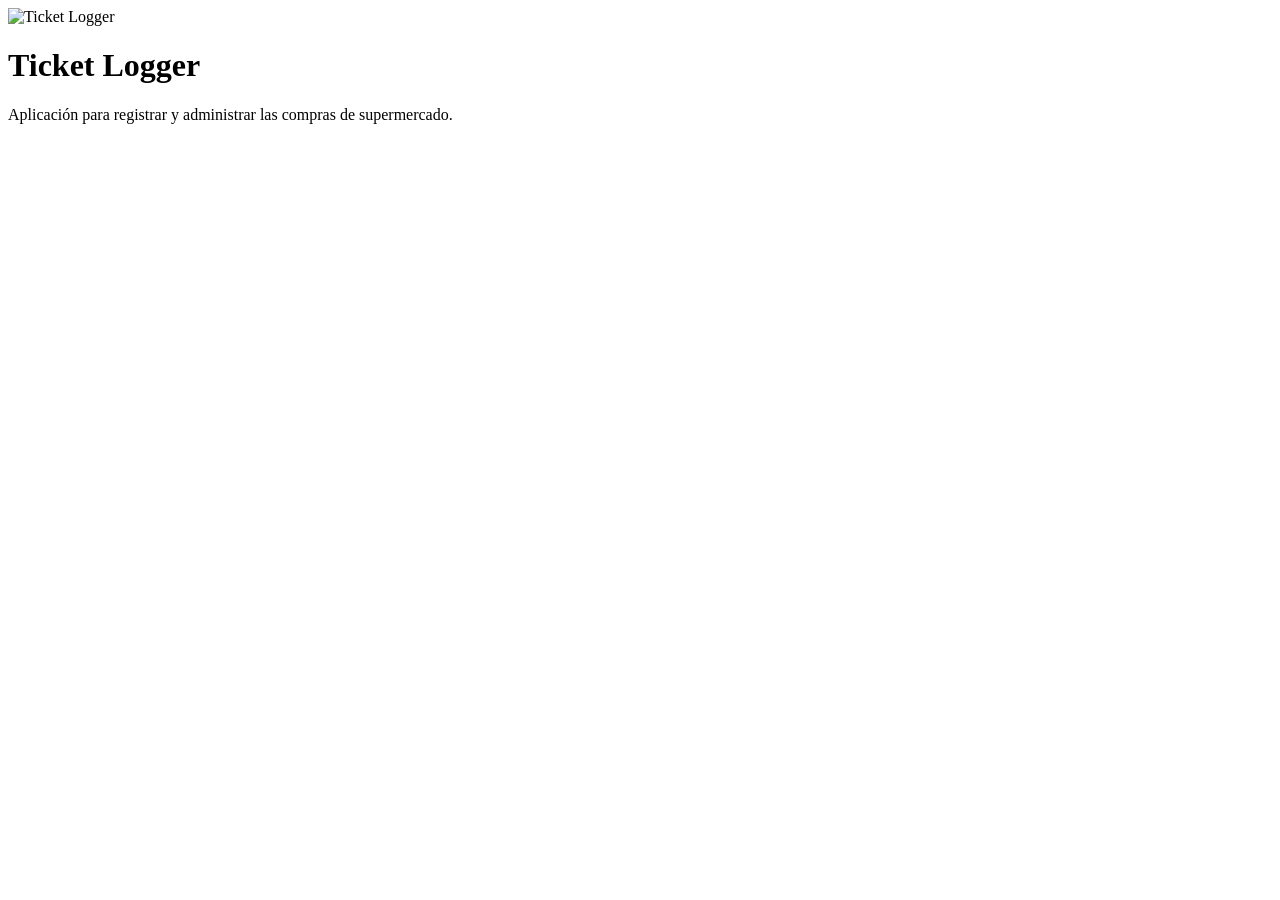
<file: src/main/resources/templates/index.html>
<!DOCTYPE html>
<html xmlns:th="http://www.thymeleaf.org">

<head th:replace="~{fragments/head :: head('Ticket Logger - Inicio')}"></head>

<body class="d-flex flex-column h-100">

<header th:replace="~{fragments/header :: header}"></header>

<main class="content-wrapper">

    <div class="container text-center">

        <img th:src="@{/images/logo.svg}" alt="Ticket Logger">

        <h1 class="mt-4">Ticket Logger</h1>

        <p class="lead">
            Aplicación para registrar y administrar las compras de supermercado.
        </p>

    </div>

</main>

<footer th:replace="~{fragments/footer :: footer}"></footer>

<div th:replace="~{fragments/scripts :: scripts}"></div>

</body>
</html>
</file>
